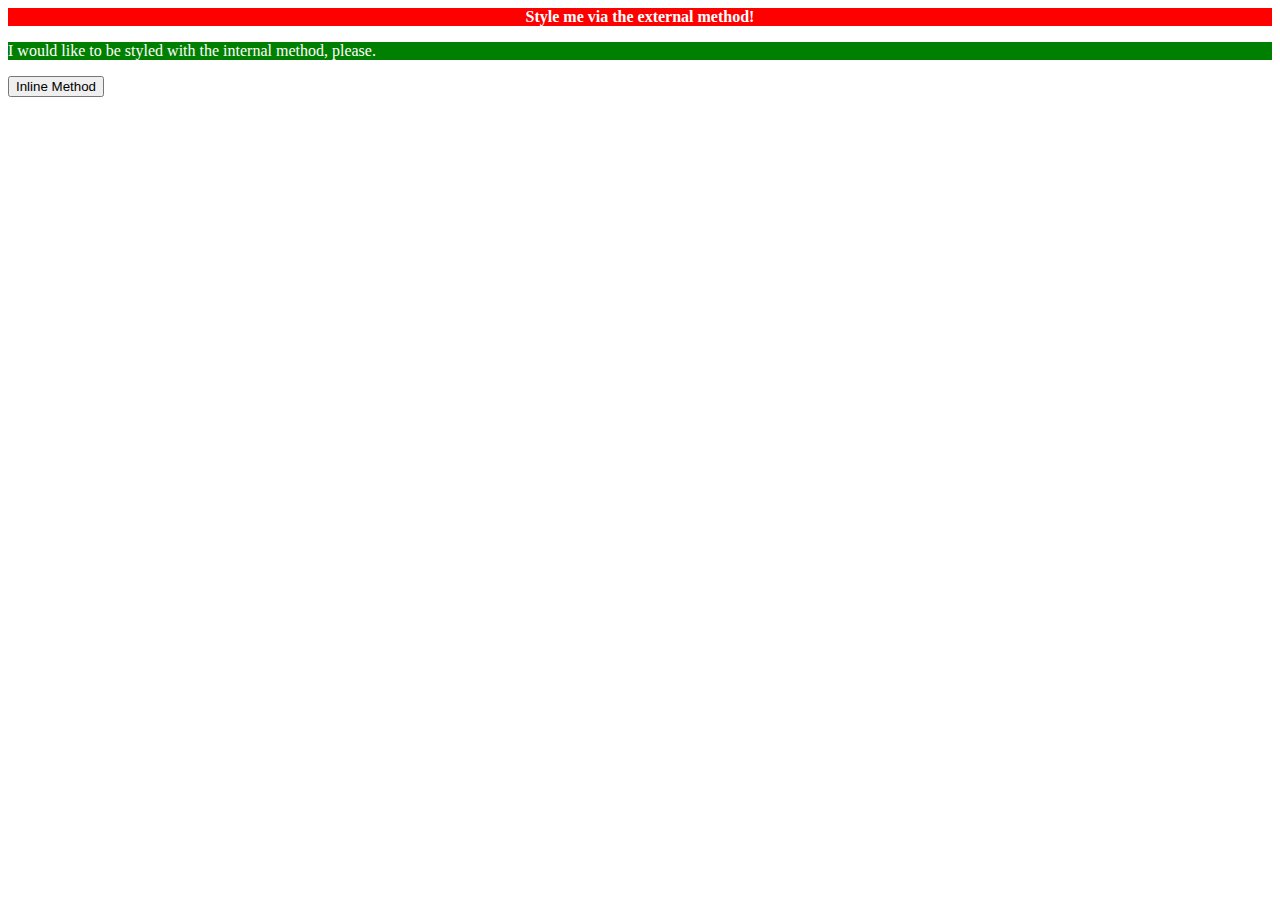
<file: foundations/intro-to-css/01-css-methods/index.html>
<!DOCTYPE html>
<html lang="en">
  <head>
    <style>
      p {
        background-color: green;
        color: white;
        font-size: 18;
      }
    </style>
    <meta charset="UTF-8">
    <meta http-equiv="X-UA-Compatible" content="IE=edge">
    <meta name="viewport" content="width=device-width, initial-scale=1.0">
    <title>Methods for Adding CSS</title>
    <link rel="stylesheet" href="styles.css">
  </head>
  <body>
    <div>Style me via the external method!</div>
    <p>I would like to be styled with the internal method, please.</p>
    <button>Inline Method</button>
  </body>
</html>
</file>
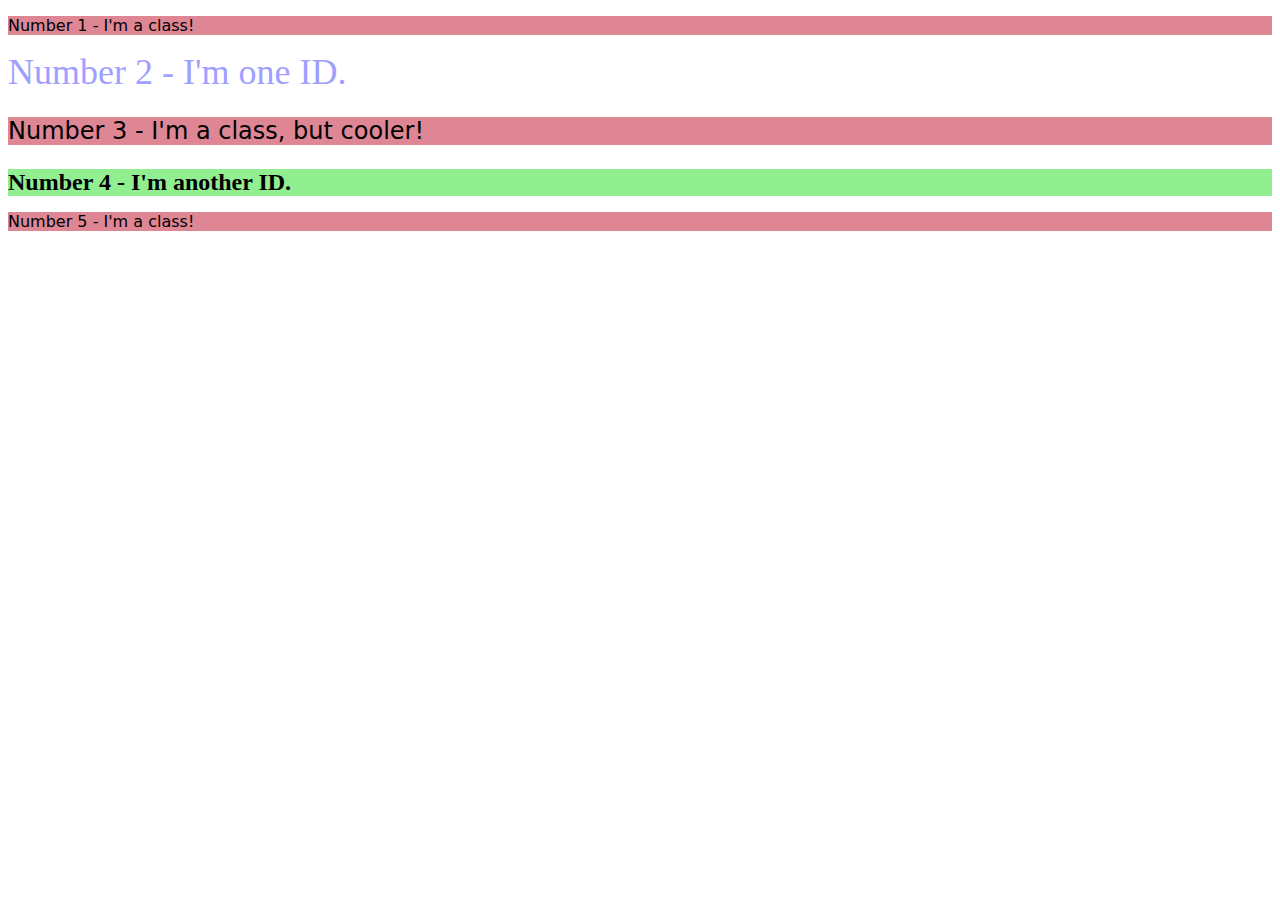
<file: foundations/intro-to-css/02-class-id-selectors/index.html>
<!DOCTYPE html>
<html lang="en">
  <head>
    <meta charset="UTF-8">
    <meta http-equiv="X-UA-Compatible" content="IE=edge">
    <meta name="viewport" content="width=device-width, initial-scale=1.0">
    <title>Class and ID Selectors</title>
    <link rel="stylesheet" href="style.css">
  </head>
  <body>
    <p class="Odd-Element">Number 1 - I'm a class!</p>
    <div id="Element-Two">Number 2 - I'm one ID.</div>
    <p class="Odd-Element Element-Three">Number 3 - I'm a class, but cooler!</p>
    <div id="Element-Four">Number 4 - I'm another ID.</div>
    <p class="Odd-Element">Number 5 - I'm a class!</p>
  </body>
</html>
</file>
<file: foundations/intro-to-css/01-css-methods/styles.css>
div {
    background-color: red;
    color: white;
    font: size 32px;
    font-weight: bold;
    text-align: center;
}
</file>
<file: foundations/intro-to-css/02-class-id-selectors/style.css>
/* Add CSS Styling */

.Odd-Element {
    background-color: rgb(222, 134, 148) ;
    font-family: "Verana", "DejaVu Sans", sans-serif;
}

#Element-Two {
    color: #9f9fff;
    font-size: 36px;
}

.Element-Three {
    font-size: 24px;
}

#Element-Four {
   background-color: hsl(120, 73%, 75%);
   font-size: 24px;
   font-weight: bold;



}
</file>
